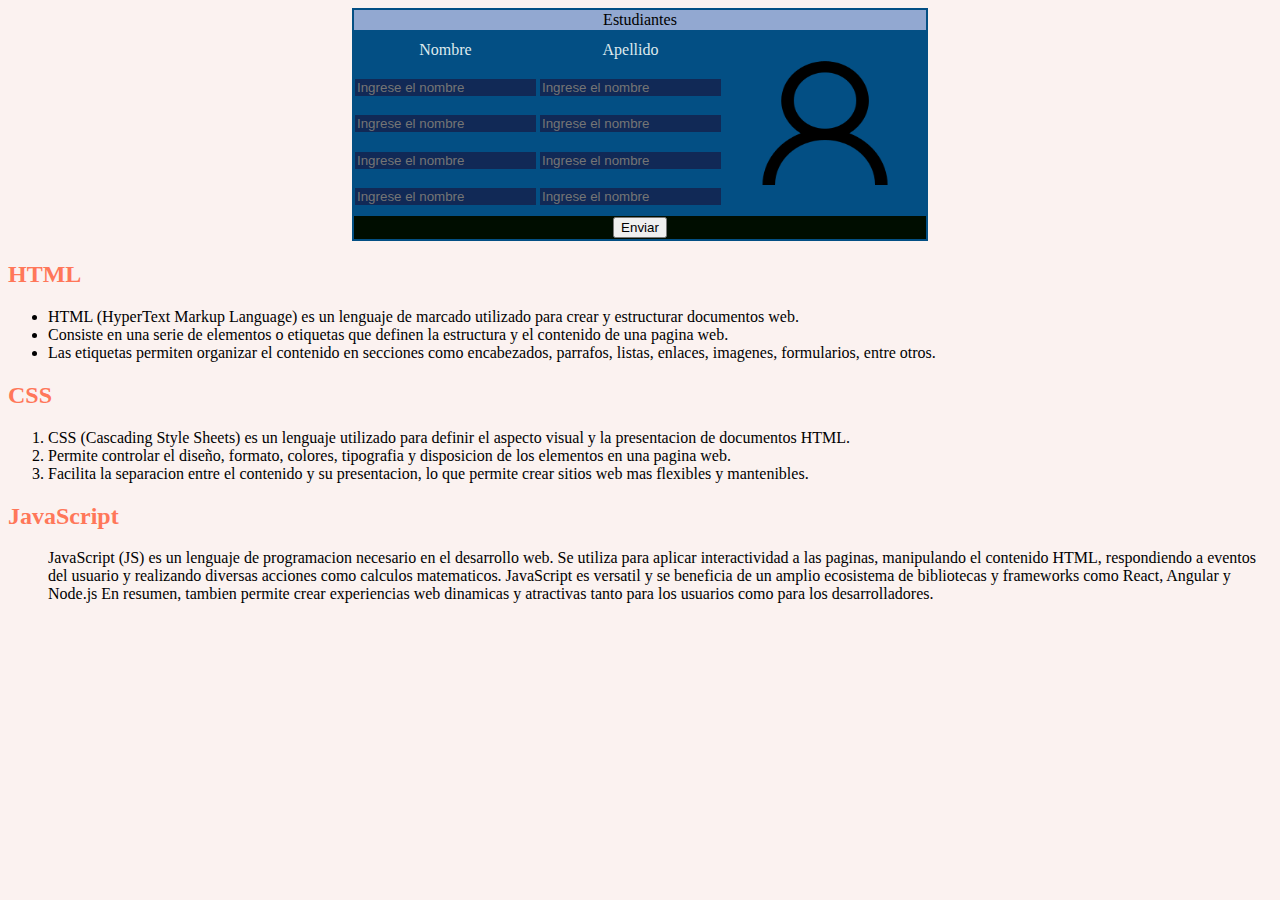
<file: Ejercicio js/index.html>
<html>
<head>
    	<link rel="stylesheet" href="style.css" type="text/css">
		<script src="./script.js"></script>
    	<title>Ingreso de datos</title>
</head>
<body>
	<form action="Pagina2.html" >
		<table border="0" class="tabla">
			<tr>
				<td colspan="3" class="title">Estudiantes</td>
			</tr>
			<tr>
				<td>Nombre</td>
				<td>Apellido</td>
				<td rowspan="5"><img src="img.png" width="200" height="180"></td>
			</tr>	
			<tr>
				<td><input name="nombre1" id="nombre1" type="text" placeholder="Ingrese el nombre"></td>
				<td><input name="apellido1" id="apellido1" type="text" placeholder="Ingrese el nombre"></td>
			</tr>
			<tr>
				<td><input name="nombre2" id="nombre2" type="text" placeholder="Ingrese el nombre"></td>
				<td><input name="apellido2" id="apellido2" type="text" placeholder="Ingrese el nombre"></td>
			</tr>
			<tr>
				<td><input name="nombre3" id="nombre3" type="text" placeholder="Ingrese el nombre"></td>
				<td><input name="apellido3" id="apellido3" type="text" placeholder="Ingrese el nombre"></td>
			</tr>
			<tr>
				<td><input name="nombre4" id="nombre4" type="text" placeholder="Ingrese el nombre"></td>
				<td><input name="apellido4" id="apellido4" type="text" placeholder="Ingrese el nombre"></td>
			</tr>
			<tr>
				<td colspan="3" bgcolor="xd" style="text-align: center;">
					<button id="nombre1" onclick="getdata()">Enviar</button>
				</td>
			</tr>
		</table>
	</form>
	<h2 class="titulos">HTML</h2>
		<div>
		<ul>
			<li>HTML (HyperText Markup Language) es un lenguaje de marcado utilizado para crear y estructurar documentos web.</li>
			<li>Consiste en una serie de elementos o etiquetas que definen la estructura y el contenido de una pagina web.</li>
			<li>Las etiquetas permiten organizar el contenido en secciones como encabezados, parrafos, listas, enlaces, imagenes, formularios, entre otros.</li>
		</ul>
		</div>
	<h2 class="titulos">CSS</h2>
		<ol>
			<div id="nombre1b"></div>
			<li>CSS (Cascading Style Sheets) es un lenguaje utilizado para definir el aspecto visual y la presentacion de documentos HTML.</li>
			<li>Permite controlar el diseño, formato, colores, tipografia y disposicion de los elementos en una pagina web.</li>
			<li>Facilita la separacion entre el contenido y su presentacion, lo que permite crear sitios web mas flexibles y mantenibles.</li>
		</ol>
	<h2 class="titulos">JavaScript</h2>
		<ol>
			<p>JavaScript (JS) es un lenguaje de programacion necesario en el desarrollo web. Se utiliza para aplicar interactividad a las paginas, manipulando el contenido HTML, respondiendo a eventos del usuario y realizando diversas acciones como calculos matematicos. JavaScript es versatil y se beneficia de un amplio ecosistema de bibliotecas y frameworks como React, Angular y Node.js En resumen, tambien permite crear experiencias web dinamicas y atractivas tanto para los usuarios como para los desarrolladores.</p>
		</ol>
</body>
</html>
</file>
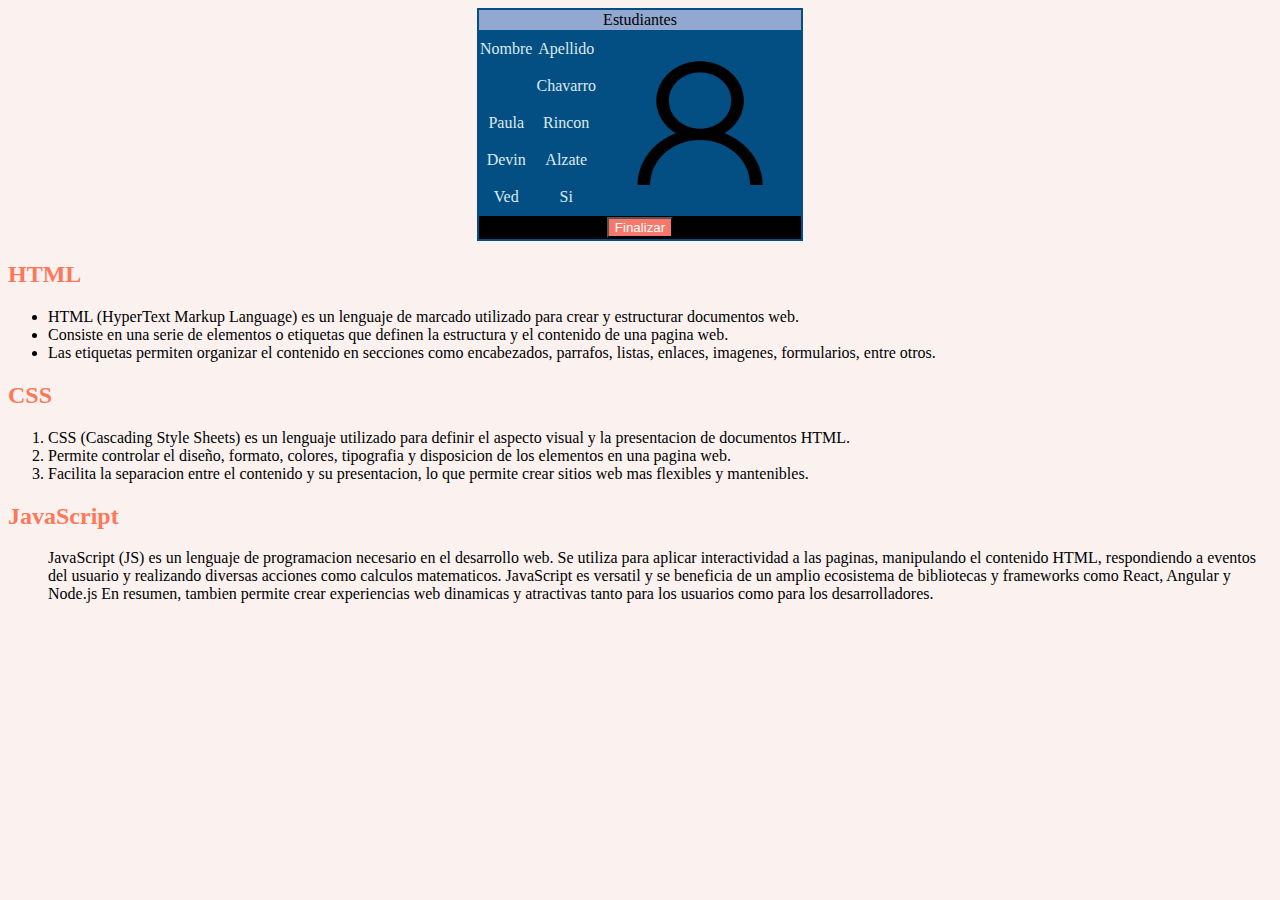
<file: Ejercicio js/Pagina2.html>
<html>
<head>
    <title>Mostrar datos</title>
	<script src="./script.js"></script>
</head>
<body bgcolor="#FBF2F0">
	<table border="0" bgcolor="#034f84" style="color: #deeaee; text-align: center; margin: 0 auto;">
		<tr>
			<td colspan="3" bgcolor="#92a8d1" style="text-align: center; color: 0000;">Estudiantes</td>
		</tr>
		<tr>
			<td>Nombre</td>
			<td>Apellido</td>
			<td rowspan="5"><img src="img.png" width="200" height="180"></td>
		</tr>	
		<tr>
			<div id="mnombre1"><td ></td></div>
			
			<td>Chavarro</td>
		</tr>
		<tr>
			<td>Paula</td>
			<td>Rincon</td>
		</tr>
		<tr>
			<td>Devin</td>
			<td>Alzate</td>
		</tr>
		<tr>
			<td>Ved</td>
			<td>Si</td>
		</tr>
		<tr>
			<td colspan="3" bgcolor="black" style="text-align: center;">
				<button style="color: #ffffff; background-color: #f7786b;">Finalizar</button>
			</td>
		</tr>
	</table>
	<h2 style="color: #FF7759;">HTML</h2>
		<div>
		<ul>
			<li>HTML (HyperText Markup Language) es un lenguaje de marcado utilizado para crear y estructurar documentos web.</li>
			<li>Consiste en una serie de elementos o etiquetas que definen la estructura y el contenido de una pagina web.</li>
			<li>Las etiquetas permiten organizar el contenido en secciones como encabezados, parrafos, listas, enlaces, imagenes, formularios, entre otros.</li>
		</ul>
		</div>
	<h2 style="color: #FF7759;">CSS</h2>
		<ol>
			<li>CSS (Cascading Style Sheets) es un lenguaje utilizado para definir el aspecto visual y la presentacion de documentos HTML.</li>
			<li>Permite controlar el diseño, formato, colores, tipografia y disposicion de los elementos en una pagina web.</li>
			<li>Facilita la separacion entre el contenido y su presentacion, lo que permite crear sitios web mas flexibles y mantenibles.</li>
		</ol>
	<h2 style="color: #FF7759;">JavaScript</h2>
		<ol>
			<p>JavaScript (JS) es un lenguaje de programacion necesario en el desarrollo web. Se utiliza para aplicar interactividad a las paginas, manipulando el contenido HTML, respondiendo a eventos del usuario y realizando diversas acciones como calculos matematicos. JavaScript es versatil y se beneficia de un amplio ecosistema de bibliotecas y frameworks como React, Angular y Node.js En resumen, tambien permite crear experiencias web dinamicas y atractivas tanto para los usuarios como para los desarrolladores.</p>
		</ol>
</body>
</html>
</file>
<file: Ejercicio js/style.css>
body{
	background-color: #FBF2F0;
}

.button{
	margin-top: 5;
	margin-bottom: 5;
	border: none;
	color: white;
	background-color: #f7786b;
}

.titulos{
	color: #FF7759;
}

.title{
	background-color: #92a8d1;
	text-align: center; 
	color: 0000;
}

.tabla{
	background-color: #034f84;
	color: #deeaee; 
	text-align: center; 
	margin: 0 auto;
}

input{
	border: none;
	background: #112956;
	color: #deeaee; 
}
</file>
